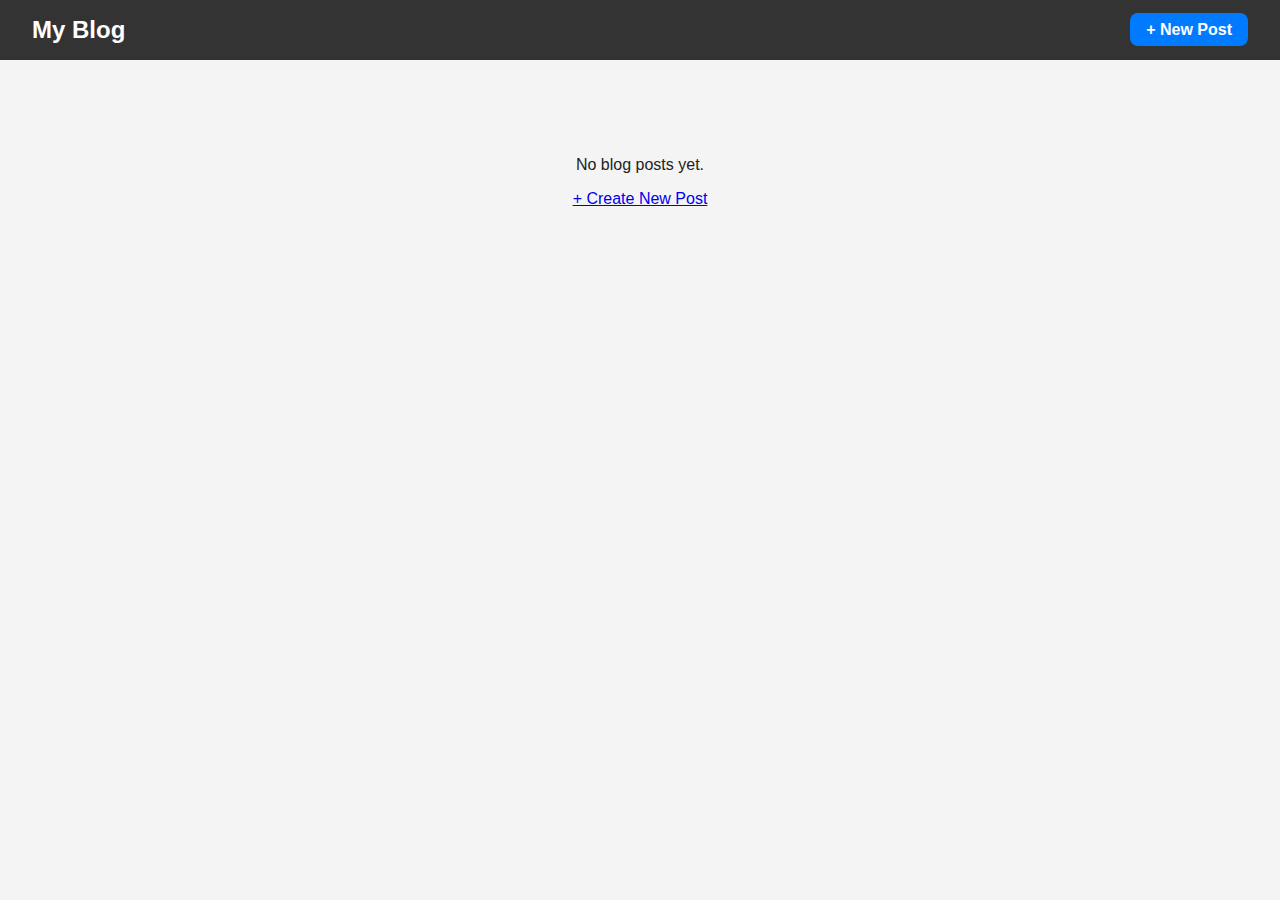
<file: index.html>
<!DOCTYPE html>
<html lang="en">
<head>
    <meta charset="UTF-8">
    <meta http-equiv="X-UA-Compatible" content="IE=edge">
    <meta name="viewport" content="width=device-width, initial-scale=1.0">
    <title>My Blog</title>
    <link rel="stylesheet" href="styles.css"/>
</head>
<body>
    <header>
        <h1> My Blog</h1>
        <nav>
            <a href="new-post.html">+ New Post</a>
        </nav>
    </header>

    <main>
        <section id ="posts-list"></section>
    </main>

    <script src="js/main.js"></script>
</body>
</html>
</file>
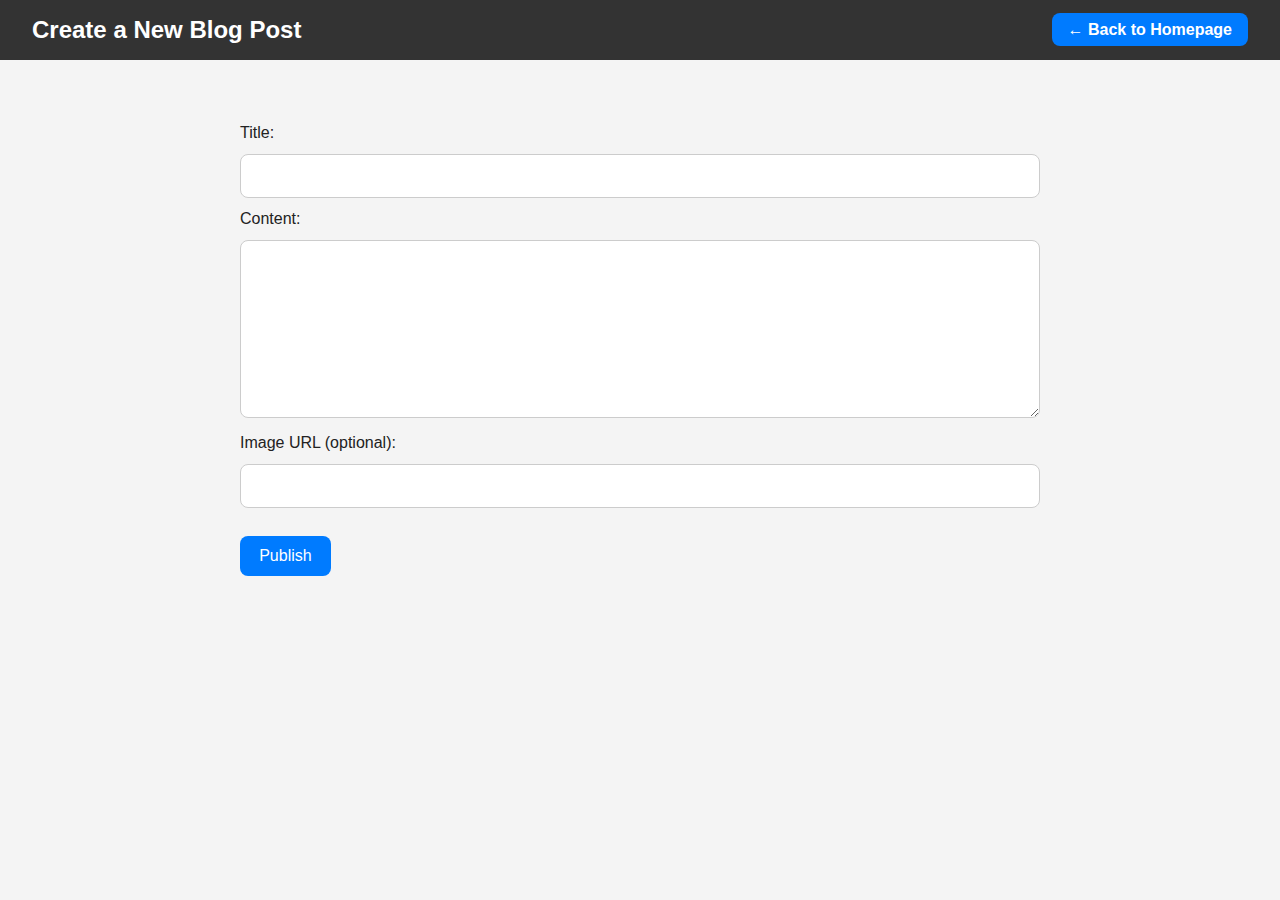
<file: new-post.html>
<!DOCTYPE html>
<html lang="en">
<head>
  <meta charset="UTF-8" />
  <meta name="viewport" content="width=device-width, initial-scale=1.0"/>
  <title>Create New Post</title>
  <link rel="stylesheet" href="styles.css" />
</head>
<body>
  <header>
    <h1>Create a New Blog Post</h1>
    <nav>
      <a href="index.html">← Back to Homepage</a>
    </nav>
  </header>

  <main>
    <form id="new-post-form">
      <label for="title">Title:</label>
      <input type="text" id="title" required />

      <label for="content">Content:</label>
      <textarea id="content" rows="8" required></textarea>

      <label for="image">Image URL (optional):</label>
      <input type="url" id="image" />

      <button type="submit">Publish</button>
    </form>
  </main>

  <script>
    document.getElementById("new-post-form").addEventListener("submit", function (e) {
      e.preventDefault();

      const title = document.getElementById("title").value.trim();
      const content = document.getElementById("content").value.trim();
      const image = document.getElementById("image").value.trim();

      if (!title || !content) {
        alert("Title and content are required.");
        return;
      }

      const posts = JSON.parse(localStorage.getItem("posts")) || [];

      const newPost = {
        id: Date.now(), // unique ID
        title,
        content,
        image,
        timestamp: new Date().toLocaleString(),
      };

      posts.push(newPost);
      localStorage.setItem("posts", JSON.stringify(posts));

      alert("Post created successfully!");
      window.location.href = "index.html";
    });
  </script>
</body>
</html>
</file>
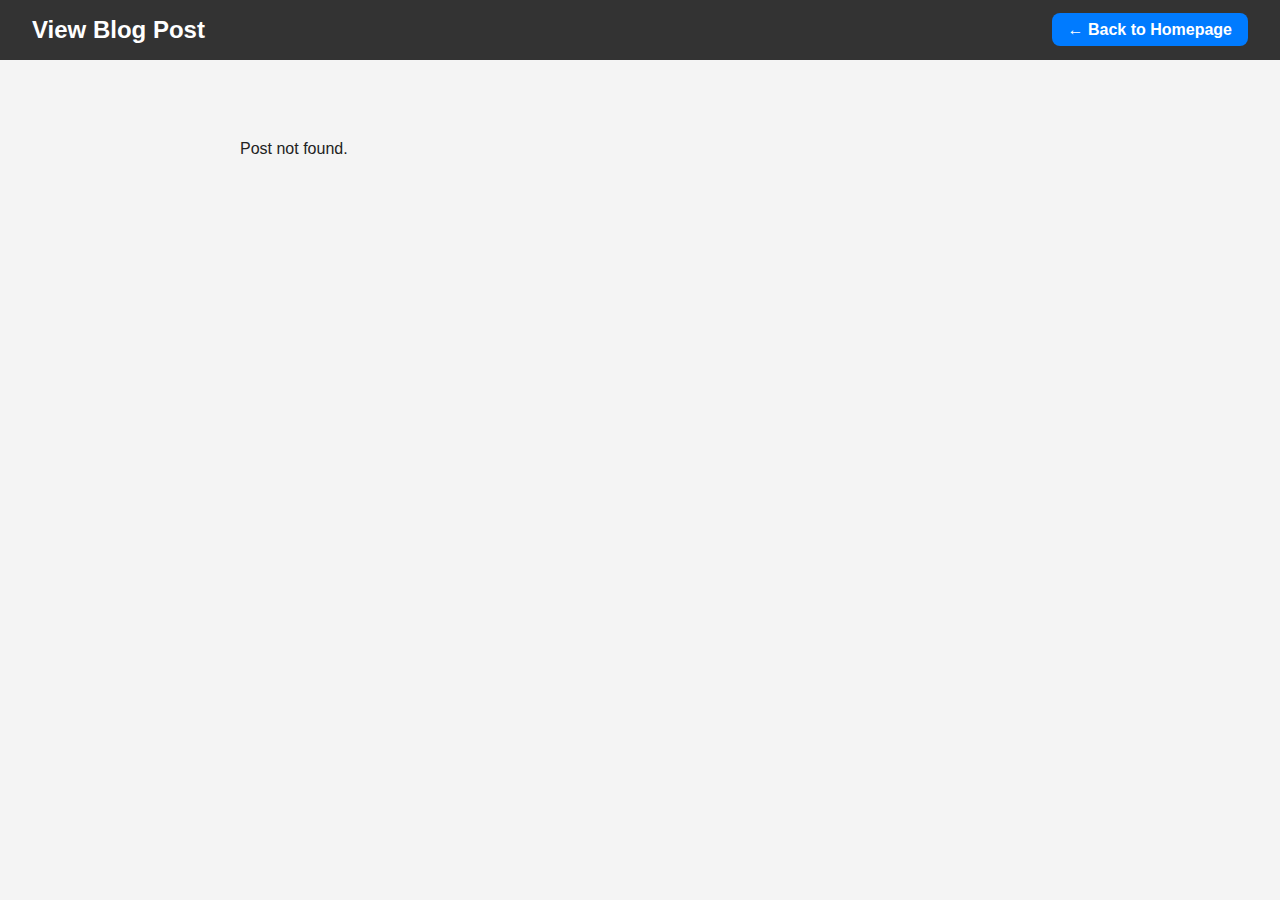
<file: post.html>
<!DOCTYPE html>
<html lang="en">
<head>
  <meta charset="UTF-8">
  <title>View Post</title>
  <link rel="stylesheet" href="styles.css" />
</head>
<body>
  <header>
    <h1>View Blog Post</h1>
    <nav>
      <a href="index.html">← Back to Homepage</a>
    </nav>
  </header>

  <main id="post-container">

  </main>

  <script src="js/post.js"></script>
</body>
</html>
</file>
<file: styles.css>
:root {
    --primary-color: #333;
    --accent-color: #007bff;
    --light-gray: #f4f4f4;
    --border-radius: 8px;
  }
  
  body {
    font-family: 'Segoe UI', Tahoma, Geneva, Verdana, sans-serif;
    margin: 0;
    padding: 0;
    background-color: var(--light-gray);
    color: #222;
  }
  
  header {
    background: var(--primary-color);
    color: white;
    padding: 1rem 2rem;
    display: flex;
    justify-content: space-between;
    align-items: center;
    flex-wrap: wrap;
    margin-bottom: 2rem; /* Spacing below header */
  }
  
  header h1 {
    margin: 0;
    font-size: 1.5rem;
  }
  
  nav a {
    color: white;
    text-decoration: none;
    font-weight: bold;
    padding: 0.5rem 1rem;
    background-color: var(--accent-color);
    border-radius: var(--border-radius);
    transition: background 0.3s;
  }
  
  nav a:hover {
    background-color: #0056b3;
  }
  
  main {
    padding: 2rem;
    max-width: 800px;
    margin: auto;
  }
  
  .post-card {
    background: white;
    border-radius: var(--border-radius);
    box-shadow: 0 2px 6px rgba(0, 0, 0, 0.1);
    padding: 1.5rem;
    margin-bottom: 1.5rem;
    transition: transform 0.2s;
  }
  
  .post-card:hover {
    transform: translateY(-4px);
  }
  
  .post-card h2 {
    margin-top: 0;
    color: var(--primary-color);
  }
  
  .post-card p {
    line-height: 1.6;
    color: #555;
  }
  
  button {
    background-color: var(--accent-color);
    color: white;
    border: none;
    padding: 0.7rem 1.2rem;
    border-radius: var(--border-radius);
    font-size: 1rem;
    cursor: pointer;
    margin-top: 1rem;
  }
  
  button:hover {
    background-color: #0056b3;
  }
  
  input, textarea {
    width: 100%;
    padding: 0.75rem;
    margin: 0.75rem 0;
    border: 1px solid #ccc;
    border-radius: var(--border-radius);
    font-size: 1rem;
    box-sizing: border-box;
  }
  
  @media (max-width: 600px) {
    header {
      flex-direction: column;
      text-align: center;
    }
  
    nav {
      margin-top: 0.5rem;
    }
  }
</file>
